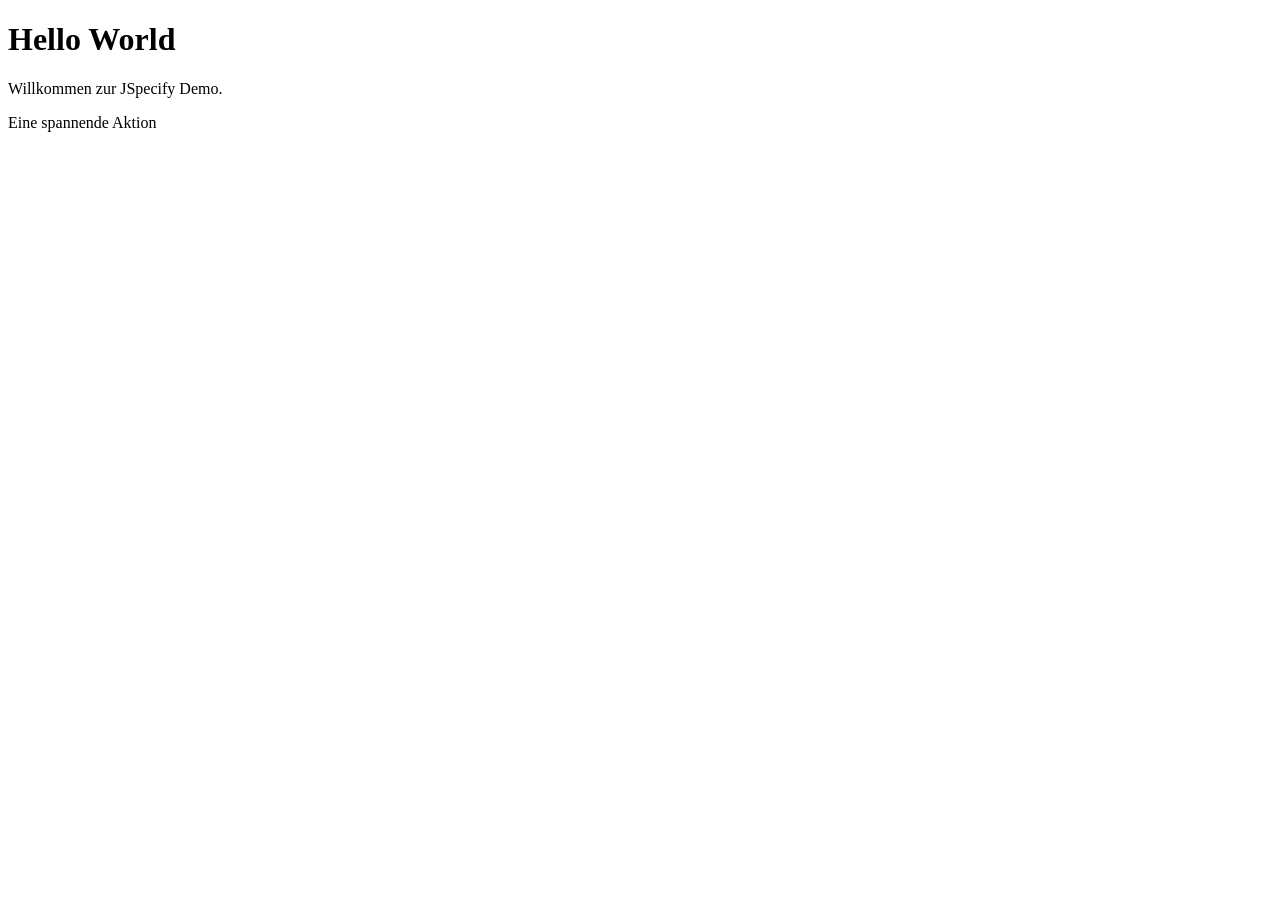
<file: src/main/resources/templates/index.html>
<!DOCTYPE html>
<html lang="de">
<head>
    <meta charset="UTF-8">
    <meta content="width=device-width, initial-scale=1.0" name="viewport">
    <title>JSpecify Demo</title>
    <link rel="stylesheet" th:href="@{/css/style.css}">
</head>
<body>
<div class="container">
    <h1>Hello World</h1>
    <p>Willkommen zur JSpecify Demo.</p>
    <a class="button" th:href="@{/load-customer}">Eine spannende Aktion</a>
</div>
</body>
</html>
</file>
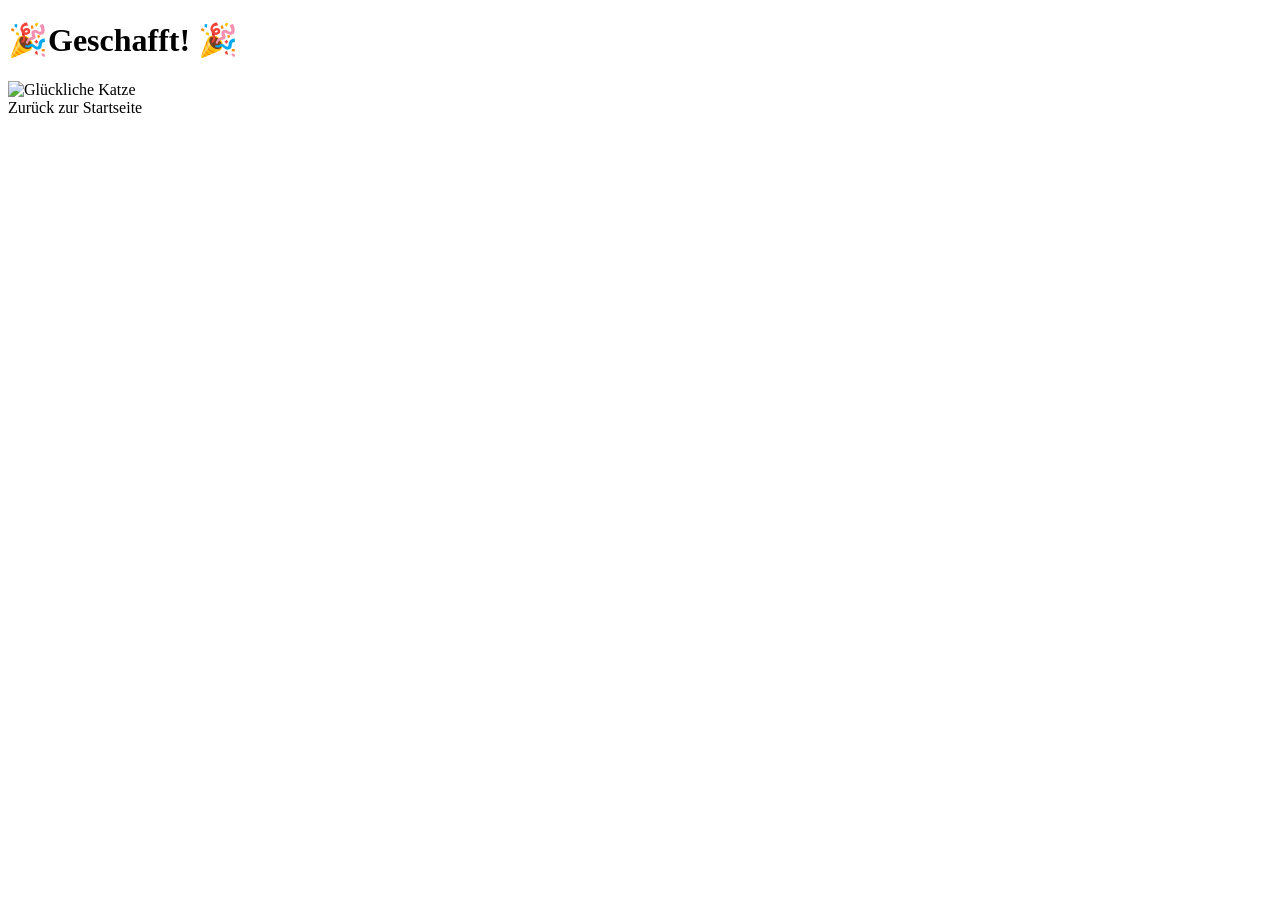
<file: src/main/resources/templates/success.html>
<!DOCTYPE html>
<html lang="de" xmlns:th="http://www.thymeleaf.org">
<head>
    <meta charset="UTF-8">
    <meta content="width=device-width, initial-scale=1.0" name="viewport">
    <title>Erfolg</title>
    <link rel="stylesheet" th:href="@{/css/style.css}">
</head>
<body>
<div class="container">
    <h1>🎉Geschafft! 🎉</h1>
    <div>
        <img alt="Glückliche Katze" class="error-image" th:src="@{/images/smiling-cat.jpeg}">
    </div>
    <a class="button" th:href="@{/}">Zurück zur Startseite</a>
</div>
</body>
</html>
</file>
